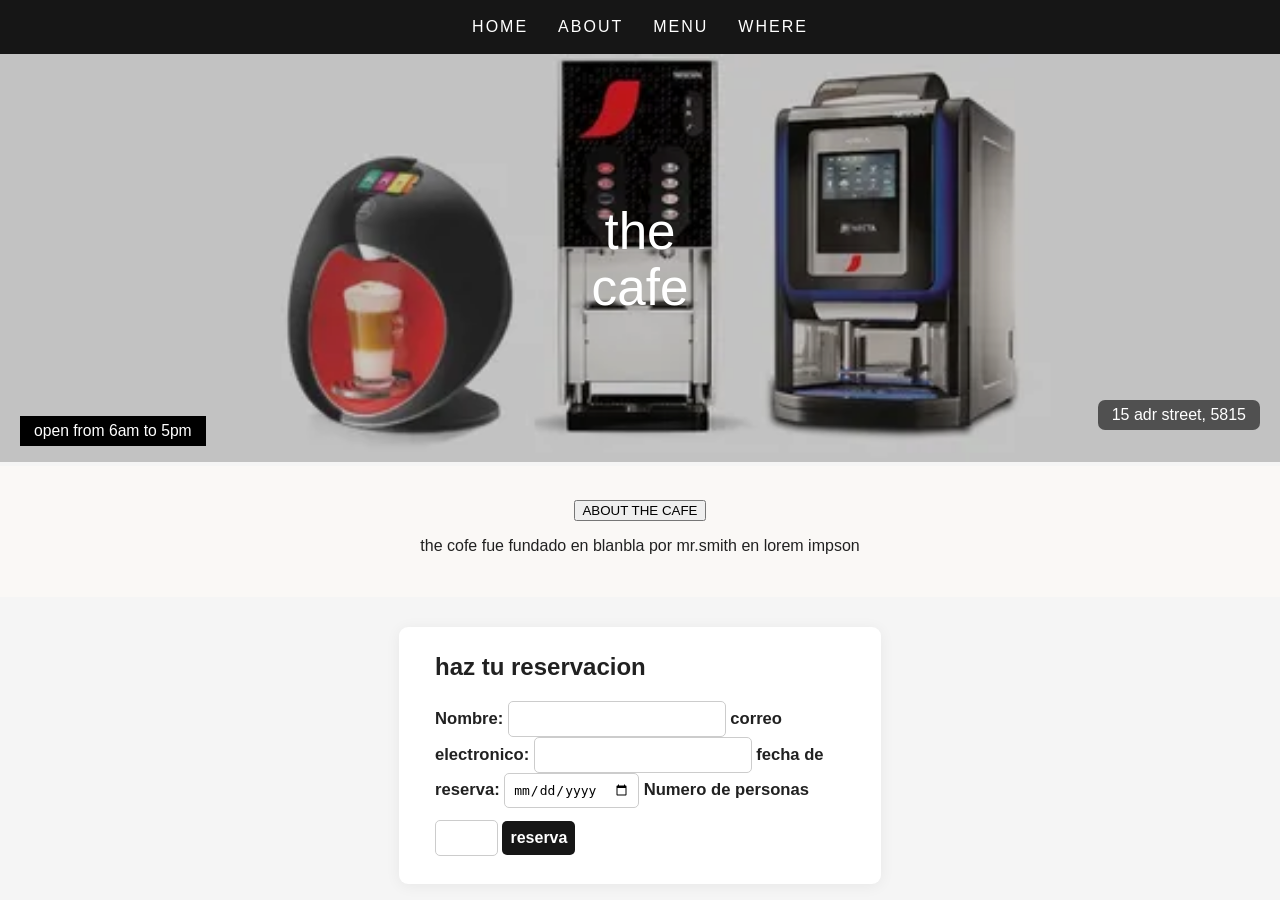
<file: citio_responsibo.html>
<!DOCTYPE html>
<html lang="es">
<head>
    <meta charset="UTF-8">
    <link rel="stylesheet" href="estilos.css">
    <meta name="viewport" content="width=device-width, initial-scale=1.0">
    <title>cafe</title>
</head>
<body>
    <header>
        <nav class="barra-navegacion">
            <a href="#">HOME</a>
            <a href="#">ABOUT</a>
            <a href="#">MENU</a>
            <a href="#">WHERE</a>
        </nav>
    </header>
    <section class="seccion-principal">
        <div class="contenedor-imagen">
            <img src="imagenes/cafe1.webp"></ima>
                <div class="texto-superpuesto">
                    <h1>the<br>cafe</h1>
                    <p class="direccion">15 adr street, 5815</p>
                    <span class="horario">open from 6am to 5pm</span>
            </div>
        </div>
    </section>
    <section class="acerca">
            <button class="boton negro">ABOUT THE CAFE</button>
            <p>
                the cofe fue fundado en blanbla por mr.smith en lorem impson
            </p>
     </section>
     <section class="formulario">
        <h2>haz tu reservacion</h2>
        <from>
            <label form="nombre">Nombre:</label>
            <input type="text" id="nombre" name="nombre" required>
            <label form="email">correo electronico:</label>
            <input type="email" id="email" name="email" required>
            <label form="fecha">fecha de reserva:</label>
            <input type="date" id="fecha" name="fecha" required>
            <label form="personas">Numero de personas</label>
            <input type="number" id="personas" name="personas" min="1" max="20">
            <button type="submit">reserva</button>
        </from>

     </section>
</body>
</html>
</file>
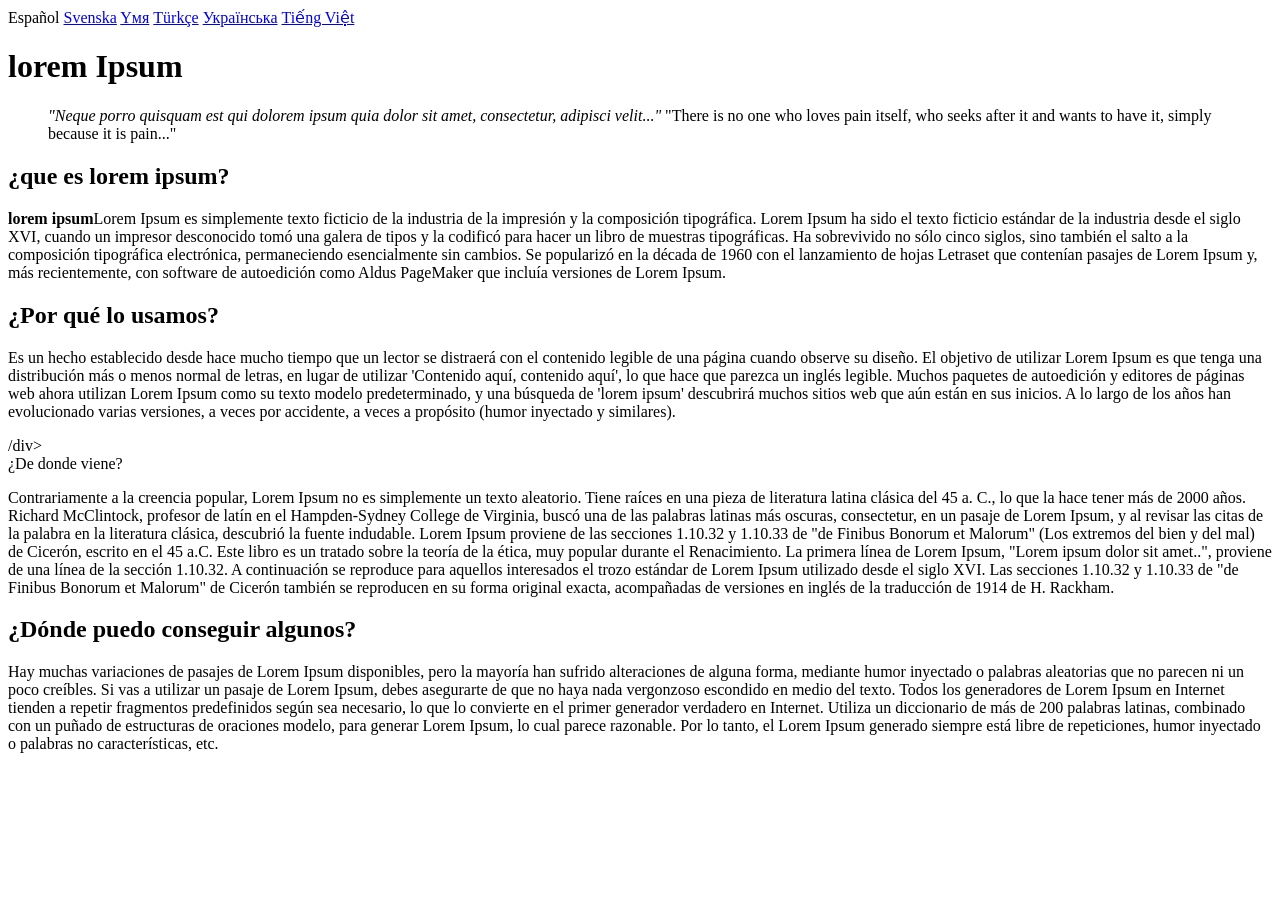
<file: lorem ipsum.html>
<!DOCTYPE html>
<html lang="en">
<head>
   
    <meta charset="UTF-8">
    <meta name="viewport" content="width=device-width, initial-scale=1.0">
    <title>lorem impsum</title>
</head>
<body>
    <nav>
        <span>Español</span>
     <a href="#">Svenska</a>
    <a href="#">Yмя</a>
    <a href="#">Türkçe</a>
    <a href="#">Українська</a>
    <a href="#">Tiếng Việt</a>
    </nav>

    <header>
        <h1>lorem Ipsum</h1>
        <blockquote>
            <em>"Neque porro quisquam est qui dolorem ipsum quia dolor sit amet, consectetur, adipisci velit..."</em>
            <span>"There is no one who loves pain itself, who seeks after it and wants to have it, simply because it is pain..."
            </span>
        </blockquote>
    </header>
    <main>
    <selecton>
        <div>
            <h2>¿que es lorem ipsum?</h2>
            <p><strong>lorem ipsum</strong>Lorem Ipsum es simplemente texto ficticio de la industria de la impresión y la composición tipográfica. Lorem Ipsum ha sido el texto ficticio estándar de la industria desde el siglo XVI, cuando un impresor desconocido tomó una galera de tipos y la codificó para hacer un libro de muestras tipográficas. Ha sobrevivido no sólo cinco siglos, sino también el salto a la composición tipográfica electrónica, permaneciendo esencialmente sin cambios. Se popularizó en la década de 1960 con el lanzamiento de hojas Letraset que contenían pasajes de Lorem Ipsum y, más recientemente, con software de autoedición como Aldus PageMaker que incluía versiones de Lorem Ipsum.</p>
        </div>
        <div>
            <h2>¿Por qué lo usamos?</h2>
            <p>Es un hecho establecido desde hace mucho tiempo que un lector se distraerá con el contenido legible de una página cuando observe su diseño. El objetivo de utilizar Lorem Ipsum es que tenga una distribución más o menos normal de letras, en lugar de utilizar 'Contenido aquí, contenido aquí', lo que hace que parezca un inglés legible. Muchos paquetes de autoedición y editores de páginas web ahora utilizan Lorem Ipsum como su texto modelo predeterminado, y una búsqueda de 'lorem ipsum' descubrirá muchos sitios web que aún están en sus inicios. A lo largo de los años han evolucionado varias versiones, a veces por accidente, a veces a propósito (humor inyectado y similares).</p>
        /div>
    </selecton>
<selecton>
        <div>¿De donde viene?
        <p>Contrariamente a la creencia popular, Lorem Ipsum no es simplemente un texto aleatorio. Tiene raíces en una pieza de literatura latina clásica del 45 a. C., lo que la hace tener más de 2000 años. Richard McClintock, profesor de latín en el Hampden-Sydney College de Virginia, buscó una de las palabras latinas más oscuras, consectetur, en un pasaje de Lorem Ipsum, y al revisar las citas de la palabra en la literatura clásica, descubrió la fuente indudable. Lorem Ipsum proviene de las secciones 1.10.32 y 1.10.33 de "de Finibus Bonorum et Malorum" (Los extremos del bien y del mal) de Cicerón, escrito en el 45 a.C. Este libro es un tratado sobre la teoría de la ética, muy popular durante el Renacimiento. La primera línea de Lorem Ipsum, "Lorem ipsum dolor sit amet..", proviene de una línea de la sección 1.10.32.

A continuación se reproduce para aquellos interesados el trozo estándar de Lorem Ipsum utilizado desde el siglo XVI. Las secciones 1.10.32 y 1.10.33 de "de Finibus Bonorum et Malorum" de Cicerón también se reproducen en su forma original exacta, acompañadas de versiones en inglés de la traducción de 1914 de H. Rackham.</p>
        </div>
        <div>
            <h2>¿Dónde puedo conseguir algunos?</h2>
            <p>Hay muchas variaciones de pasajes de Lorem Ipsum disponibles, pero la mayoría han sufrido alteraciones de alguna forma, mediante humor inyectado o palabras aleatorias que no parecen ni un poco creíbles. Si vas a utilizar un pasaje de Lorem Ipsum, debes asegurarte de que no haya nada vergonzoso escondido en medio del texto. Todos los generadores de Lorem Ipsum en Internet tienden a repetir fragmentos predefinidos según sea necesario, lo que lo convierte en el primer generador verdadero en Internet. Utiliza un diccionario de más de 200 palabras latinas, combinado con un puñado de estructuras de oraciones modelo, para generar Lorem Ipsum, lo cual parece razonable. Por lo tanto, el Lorem Ipsum generado siempre está libre de repeticiones, humor inyectado o palabras no características, etc.</p>
        </div>
</selecton>
</body>
</file>
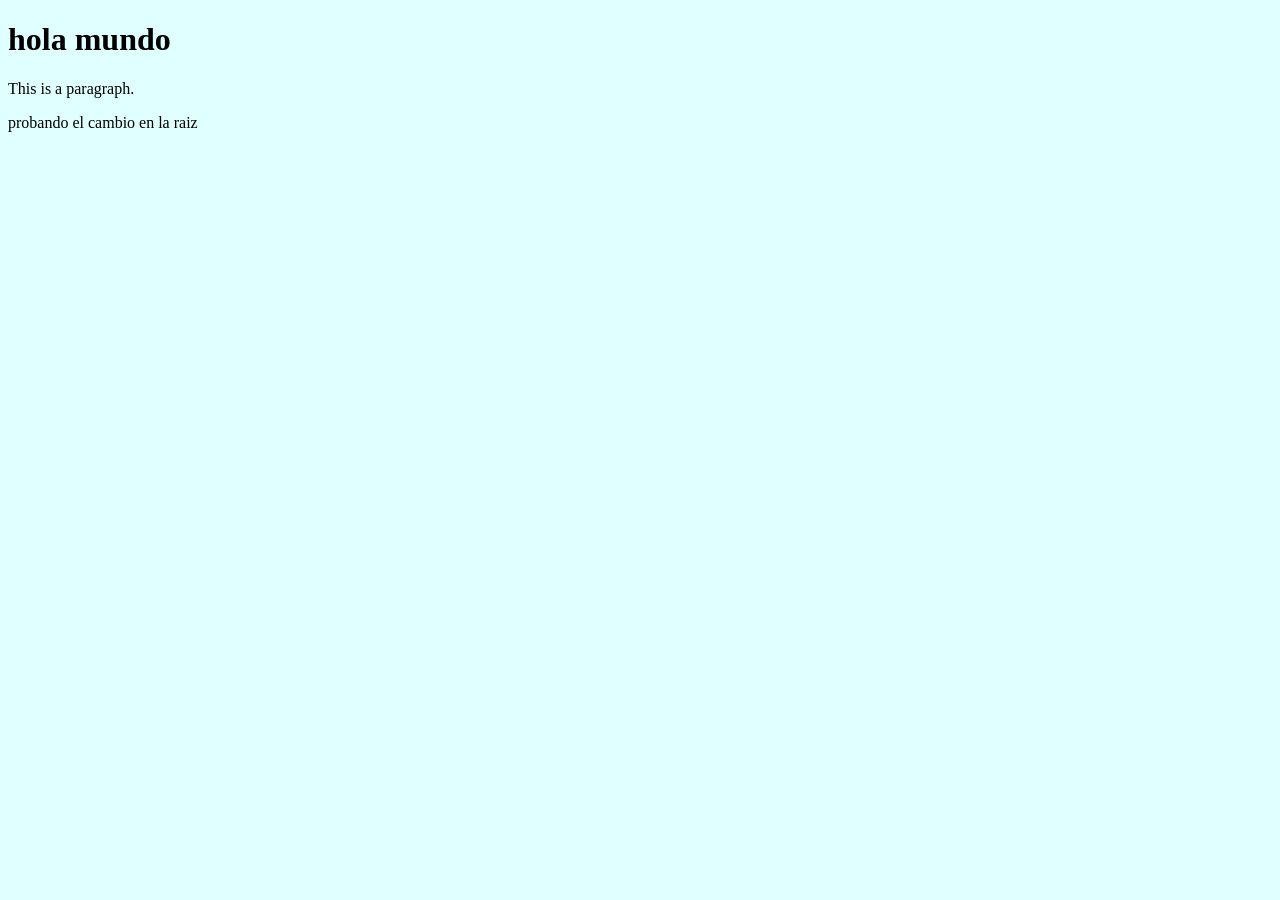
<file: prueba.html>
<!DOCTYPE html>
</html>
<html lang="en">
<head>
	<meta charset="UTF-8">
	<meta name="viewport" content="width=device-width, initial-scale=1.0">
	<title>Document</title>
</head>
<style>
	body {
		background-color: lightcyan;
		
	}

</style>
<body>

	
	<h1>hola mundo</h1>
	<p>This is a paragraph.</p>
	<nav><a herf="#">probando el cambio en la raiz</a></nav>
	
</body>
</html>
</file>
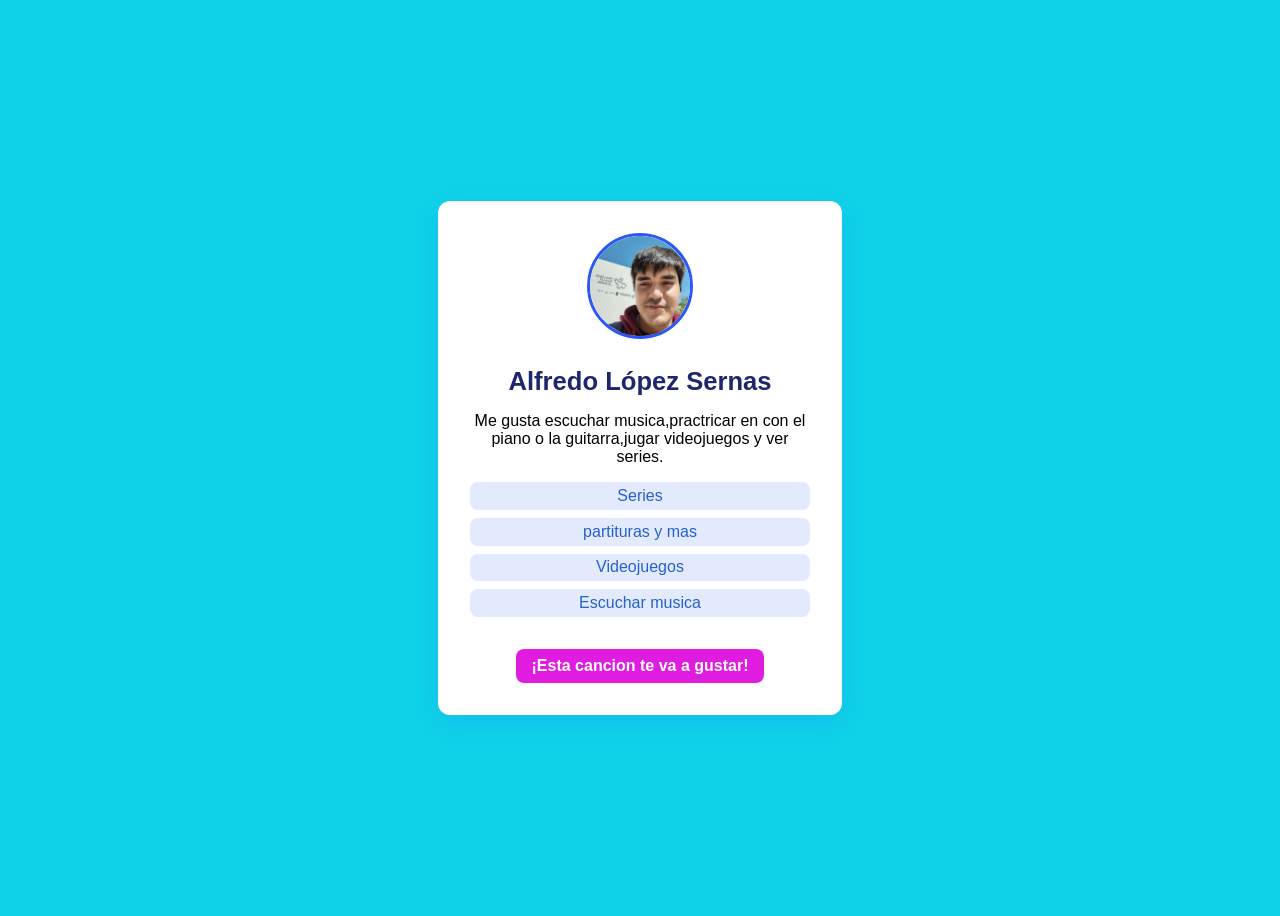
<file: tarjeta.html>
<!DOCTYPE html>
<html lang="es">
<head>
  <meta charset="UTF-8">
  <title>Tarjeta de Presentación Digital</title>
  <style>
    body {
      background: #0fd2e8;
      font-family: 'Segoe UI', Arial, sans-serif;
      display: flex;
      height: 100vh;
      align-items: center;
      justify-content: center;
    }
    .card {
      background: #fff;
      border-radius: 12px;
      box-shadow: 0 8px 24px rgba(43,88,245,0.15);
      padding: 2rem;
      max-width: 340px;
      text-align: center;
    }
    .card img {
      width: 100px;
      height: 100px;
      border-radius: 50%;
      border: 3px solid #2b58f5;
      margin-bottom: 1rem;
      object-fit: cover;
    }
    .card h1 {
      color: #1d276b;
      margin: 0.5rem 0 1rem 0;
      font-size: 1.6rem;
    }
    .interests {
      list-style: none;
      padding: 0;
      margin: 1rem 0;
    }
    .interests li {
      background: #e3eafd;
      color: #2561ce;
      margin: 0.5rem 0;
      border-radius: 8px;
      padding: 0.3rem 1rem;
    }
    .card a {
      text-decoration: none;
      color: #fff;
      background: #e01ce0;
      padding: 0.5rem 1rem;
      border-radius: 8px;
      margin-top: 1rem;
      display: inline-block;
      font-weight: bold;
      transition: background 0.2s;
    }
    .card a:hover {
      background: #32076a;
    }
    .juegos li{
       background: #e3eafd;
      color: #2561ce;
      margin: 0.5rem 0;
      border-radius: 8px;
      padding: 0.3rem 1rem;
    }
  </style>
</head>
<body>
  <div class="card">
    <img src="imagenes/alfredo.jpg" alt="Avatar">
    <h1>Alfredo López Sernas</h1>
    <p> Me gusta escuchar musica,practricar en con el piano o la guitarra,jugar videojuegos y ver series.</p>
    <ul class="interests">
      <li>Series</li>
      <li>partituras y mas</li>
      <li>Videojuegos</li>
      <li>Escuchar musica </li>
    </ul>
    <a href="https://www.youtube.com/watch?v=dx_mbnH0rb4&list=RDdx_mbnH0rb4&start_radio=1" target="_blank" title="te va gustar">¡Esta cancion te va a gustar!</a>
  </div>

</body>
</html>
</file>
<file: estilos.css>
body{
    margin: 0;
    font-family: 'Helvetica Neue',Areal,sans-serif;
    background: #f5f5f5;
    color: #212121;
}

.barra-navegacion{
    display: flex;
    justify-content: center;
    background: #161616;
    padding: 18px 0;
    gap: 30px;
}

.barra-navegacion a{
    color: white;
    text-decoration: none;
    font-weight: 400;
    letter-spacing: 2px;
    transition: color 0.2s;
}
.barra-navegacion a:hover{
    color: #d4b684; /*cuando pase el maus se pone de ese color*/
}
.seccion-principal{
    position: relative;
    text-align: center;
}

.contenedor-imagen{
    position: relative;
    width: 100%;
    max-height: 450px;
    overflow: hidden;
}

.contenedor-imagen img{
    width: 100%;/*ocupa todo el 
    height: 450px;/*altura fija*/
    object-fit: cover;/*cubre todo el contenedor sin deformarse*/
    filter: brightness(80%);/*oscurece la imagen*/    
}
.texto-superpuesto{
    position: absolute;
    top:0;left: 0; right: 0; bottom: 0;
    display: flex;
    flex-direction: column;
    align-items: center;
    justify-content: center;
}
.texto-superpuesto h1{
    color: white;
    font-size: 3.2em;/*letras blancas*/
    font-weight: 100;/*tamaño grande*/
    margin: 0;/*fuente delgada*/
    line-height: 1.1;/*sin margen*/
}

.direccion{
    position: absolute;
    right: 20px;
    bottom: 20px;
    background: rgb(32,32,32,0.7);
    color:white;
    padding: 6px 14px;
    font-size: 1em;
    border-radius: 7px;
}
.horario{
    position: absolute;
    left: 20px;
    bottom: 20px;
    background: black;
    color:white;
    padding: 6px 14px;
    font-size: 0.98em;
}
/* Sección informativa */
.acerca {
    background: #faf8f6; /* Fondo blanco humo */
    padding: 34px 8vw 26px 8vw;
    text-align: center;
}

.boton-negro {
    background: black;
    color: white;
    border: none;
    padding: 8px 22px;
    font-weight: bold;
    font-size: 1.15em;
    letter-spacing: 1px;
    border-radius: 5px;
    margin-bottom: 14px;
    margin-top: 8px;
    cursor: pointer;
    transition: background 0.2s;
}

.boton-negro:hover {
    background: #333;
}

/* Formulario de reservación */
.formulario {
    background: white;
    margin: 30px auto 0 auto;
    max-width: 410px; /* Ancho máximo */
    padding: 26px 36px 28px 36px;
    border-radius: 9px;
    box-shadow: 0 2px 15px rgba(0,0,0,0.06);
}

.formulario h2 {
    margin-top: 0;
    margin-bottom: 20px;
}

.formulario form {
    display: flex;
    flex-direction: column;
    gap: 13px;
}

.formulario label {
    font-weight: bold;
    font-size: 1.04em;
}

.formulario input, .formulario button {
    padding: 8px;
    border: 1px solid #cccccc;
    border-radius: 5px;
    font-size: 1em;
}

.formulario input:focus {
    border-color: #d4b684;
    outline: none;
}

.formulario button {
    background: #161616;
    color: white;
    border: none;
    font-weight: bold;
    cursor: pointer;
    margin-top: 13px;
    transition: background 0.17s;
}

.formulario button:hover {
    background: #d4b684;
    color: black;
}

/* Medias queries para responsividad */

/* Cuando sea pantalla menor a 800px */
@media (max-width: 800px) {
    .contenedor-imagen img {
        height: 300px; /* Imagen más pequeña */
    }
    .texto-superpuesto h1 {
        font-size: 2.1em; /* Texto más pequeño */
    }
}

/* Cuando sea pantalla menor a 500px */
@media (max-width: 500px) {
    .contenedor-imagen img {
        height: 190px;
    }
    .texto-superpuesto h1 {
        font-size: 1.2em;
    }
    .acerca, .formulario {
        padding: 22px 8px;
    }
    .direccion, .horario {
        font-size: 0.76em;
        padding: 4px 7px;
    }
    .barra-navegacion {
        gap: 13px;
        padding: 12px 0;
        font-size: 0.95em;
    }
}
</file>
